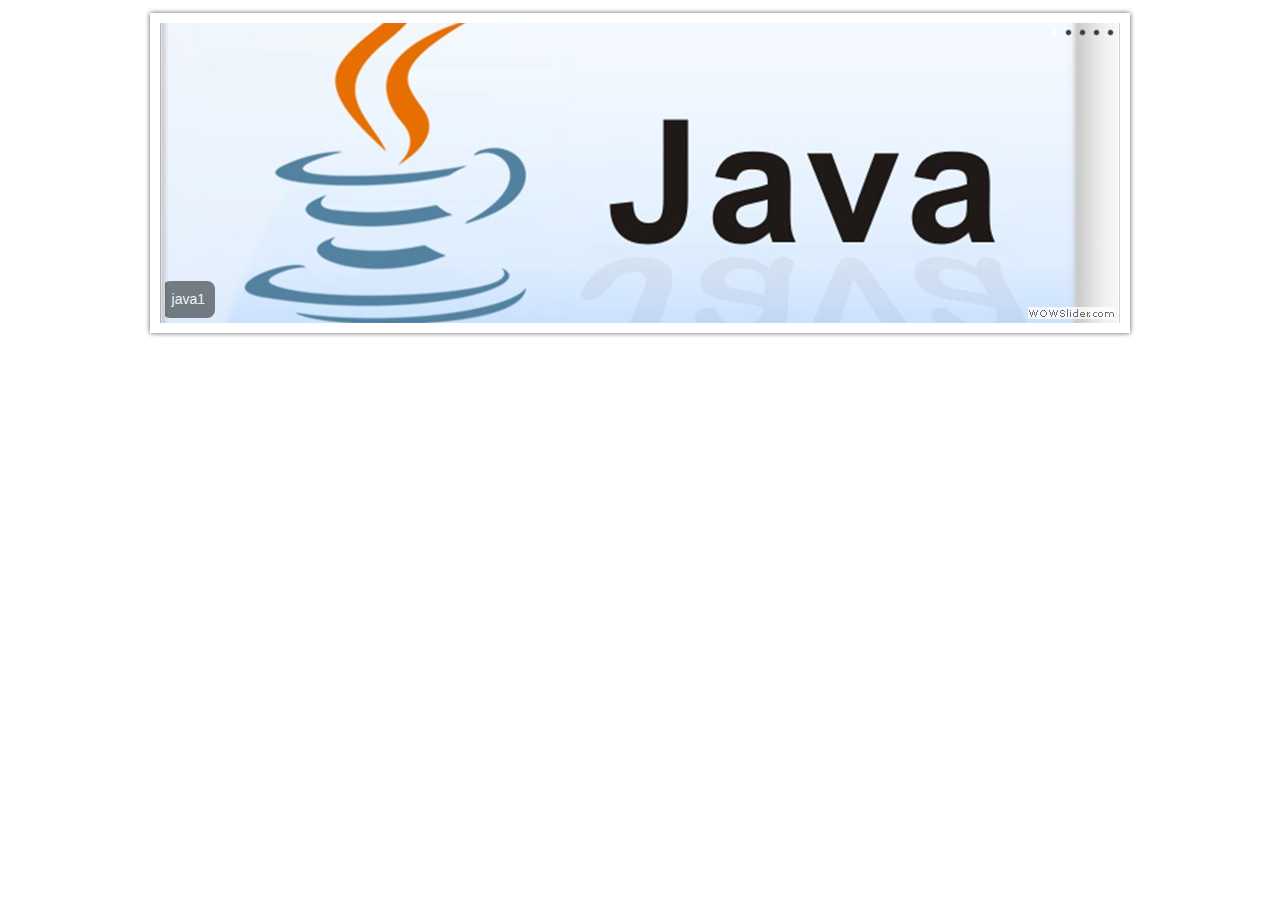
<file: index.html>
<!DOCTYPE html PUBLIC "-//W3C//DTD XHTML 1.0 Strict//EN"
	"http://www.w3.org/TR/xhtml1/DTD/xhtml1-strict.dtd">
<html xmlns="http://www.w3.org/1999/xhtml">
<head>
	<title>WOWSlider generated by WOWSlider.com</title>
	<meta http-equiv="content-type" content="text/html; charset=utf-8" />
	<meta name="keywords" content="WOW Slider, Slideshow Software Free, Free Photo Slideshow Software" />
	<meta name="description" content="WOWSlider created with WOW Slider, a free wizard program that helps you easily generate beautiful web slideshow" />
	<!-- Start WOWSlider.com HEAD section -->
	<link rel="stylesheet" type="text/css" href="engine1/style.css" />
	<style type="text/css">a#vlb{display:none}</style>
	<script type="text/javascript" src="engine1/jquery.js"></script>
	<script type="text/javascript" src="engine1/wowslider.js"></script>
	<!-- End WOWSlider.com HEAD section -->
</head>
<body style="background-color:#ffffff">
	<!-- Start WOWSlider.com BODY section -->
	<div id="wowslider-container1">
	<div class="ws_images">
<span><img src="data1/images/java1.jpg" alt="java1" title="java1" id="wows0"/></span>
<span><img src="data1/images/java2.jpg" alt="java2" title="java2" id="wows1"/></span>
<span><img src="data1/images/java5.jpg" alt="java5" title="java5" id="wows2"/></span>
<span><img src="data1/images/java4.jpg" alt="java4" title="java4" id="wows3"/></span>
<span><img src="data1/images/java3.jpg" alt="java3" title="java3" id="wows4"/></span>
</div>
<div class="ws_bullets"><div>
<a href="#wows0" title="java1"><img src="data1/tooltips/java1.jpg" alt="java1"/>1</a>
<a href="#wows1" title="java2"><img src="data1/tooltips/java2.jpg" alt="java2"/>2</a>
<a href="#wows2" title="java5"><img src="data1/tooltips/java5.jpg" alt="java5"/>3</a>
<a href="#wows3" title="java4"><img src="data1/tooltips/java4.jpg" alt="java4"/>4</a>
<a href="#wows4" title="java3"><img src="data1/tooltips/java3.jpg" alt="java3"/>5</a>
</div></div>
<a style="display:none" href="http://wowslider.com">Best Slideshow Software by WOWSlider.com v2.0</a>
	</div>
	<script type="text/javascript" src="engine1/script.js"></script>
	<!-- End WOWSlider.com BODY section -->
</body>
</html>
</file>
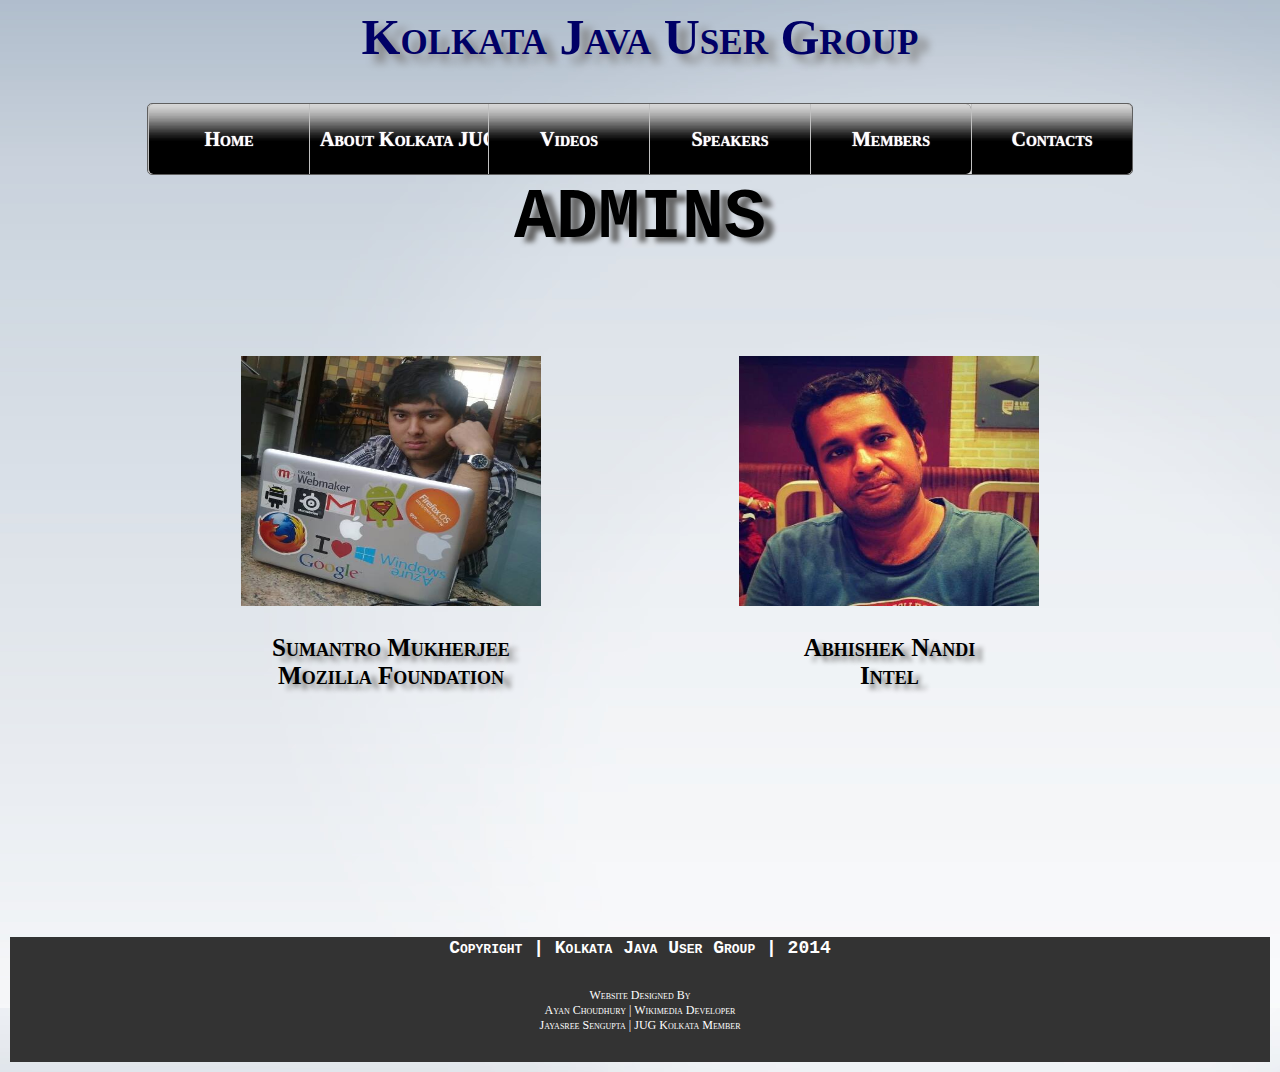
<file: Admins.html>
<html>
<head>
<title>Java User Group,Kolkata</title>
<link rel="shortcut icon" type="image/x-icon" href="/favicon.ico">
<link rel="shortcut icon" type="image/x-icon" href="/favicon.ico">
<link rel="stylesheet" href="CSS3 Menu.css3prj_files/css3menu1/style.css" type="text/css" />
<style type="text/css">._css3m{display:none}
</style>

<style>
body
{
background-image:url("background.jpg");
}
h1
{
font-family:Showcard gothic;
font-size:50px;
text-align:center;
text-shadow:10px 8px 8px grey; 
color:#000066;
font-variant:small-caps;
}
h2
{
font-family:Constantia;
font-size:25px;
text-align:center;
text-shadow:8px 5px 5px grey;
font-variant:small-caps;
}
h3
{
font-style:normal;
text-align:center;
azimuth:behind;
font-size: 70px;
font-family:"Courier New", Courier, monospace;
table-layout:auto;
text-shadow:10px 5px 5px #666666;
font-variant:small-caps; 
}
h5
{
font-style:normal;
text-color:white;
vertical-align:middle;
color:#FFFFFF;
text-align:center;
font-family:"Courier New", Courier, monospace;
font-size:18px;
font-variant:small-caps;
}
h6
{
color:#FFFFFF;
font-family:Georgia, "Times New Roman", Times, serif;
font-size:12px;
vertical-align:middle;
text-align:center;
font-variant:small-caps;
font-style:normal;
font-weight:100;
}

</style>
</head>
<center>
<body>
<h1>Kolkata Java User Group</h1>
<table width="999px">
<td colspan="2" style="color:#003399; font-size:25px;"  align="center" width="1000px" height="40px" top-margin="0px">
<ul id="css3menu1" class="topmenu">
<input type="checkbox" id="css3menu-switcher" class="switchbox"><label onClick="" class="switch" for="css3menu-switcher"></label>	<li class="topfirst"><a href="Home.html" style="height:50px;line-height:50px;width:140px;text-align:center;font-size:20px;font-family:Footlight MT Light;font-variant:small-caps;">Home</a></li>
	<li class="topmenu"><a href="#" style="height:50px;line-height:50px;width:158px;text-align:center;font-size:20px;font-family:Footlight MT Light;font-variant:small-caps;"><span>About Kolkata JUG</span></a>
	<ul>
		<li><a href="http://www.oracle.com/index.html" style="height:25px;line-height:25px;width:160px;text-align:center;font-size:20px;font-family:Footlight MT Light;font-variant:small-caps;">Website</a></li>
		<li><a href="https://www.facebook.com/javaugk" style="height:25px;line-height:25px;width:160px;text-align:center;font-size:20px;font-family:Footlight MT Light;font-variant:small-caps;">Facebook</a></li>
	</ul></li>
	<li class="topmenu"><a href="#" style="height:50px;line-height:50px;width:140px;text-align:center;font-size:20px;font-family:Footlight MT Light;font-variant:small-caps;"><span>Videos</span></a>
	<ul>
		<li><a href="Video1.html" style="height:25px;line-height:25px;width:150px;text-align:center;font-size:20px;font-family:Footlight MT Light;font-variant:small-caps;">Video 1</a></li>
		<li><a href="Video2.html" style="height:25px;line-height:25px;width:150px;text-align:center;font-size:20px;font-family:Footlight MT Light;font-variant:small-caps;">Video 2</a></li>
				<li><a href="Video3.html" style="height:25px;line-height:25px;width:150px;text-align:center;font-size:20px;font-family:Footlight MT Light;font-variant:small-caps;">Video 3</a></li>
	</ul></li>
	<li class="topmenu"><a href="#" style="height:50px;line-height:50px;width:140px;text-align:center;font-size:20px;font-family:Footlight MT Light;font-variant:small-caps;"><span>Speakers</span></a>
	<ul>
		<li><a href="Abhishek.html" style="height:25px;line-height:25px;width:150px;text-align:center;font-size:20px;font-family:Footlight MT Light;font-variant:small-caps;">Abhishek Nandy</a></li>
		<li><a href="Ayan.html" style="height:25px;line-height:25px;width:150px;text-align:center;font-size:20px;font-family:Footlight MT Light;font-variant:small-caps;">Ayan Choudhury</a></li>
		<li><a href="Mohit.html" style="height:25px;line-height:25px;width:150px;text-align:center;font-size:20px;font-family:Footlight MT Light;font-variant:small-caps;">Mohit Bhansali</a></li>
		<li><a href="Sumantro.html" style="height:25px;line-height:25px;width:150px;text-align:center;font-size:20px;font-family:Footlight MT Light;font-variant:small-caps;">Sumantro Mukherjee</a></li>
	</ul></li>
	<li class="toplast"><a href="" style="height:50px;line-height:50px;width:140px;text-align:center;font-size:20px;font-family:Footlight MT Light;font-variant:small-caps;">Members</a>
	<ul>
		<li><a href="Admins.html" style="height:25px;line-height:25px;width:150px;text-align:center;font-size:20px;font-family:Footlight MT Light;font-variant:small-caps;">Admins</a></li>
		<li><a href="GeneralMembers.html" style="height:25px;line-height:25px;width:150px;text-align:center;font-size:20px;font-family:Footlight MT Light;font-variant:small-caps;">General Members</a></li>
		</ul>
</li>		
	<li class="toplast"><a href="#" style="height:50px;line-height:50px;width:140px;text-align:center;font-size:20px;font-family:Footlight MT Light;font-variant:small-caps;">Contacts</a>
	<ul>
		<li><a href="contact.html" style="height:25px;line-height:25px;width:150px;text-align:center;font-size:20px;font-family:Footlight MT Light;font-variant:small-caps;">Address</a></li>
		<li><a href="VirtualContact.html" style="height:25px;line-height:25px;width:150px;text-align:center;font-size:20px;font-family:Footlight MT Light;font-variant:small-caps;">Virtual Contacts</a></li>
		</ul>
	</li>
</ul>
</td>
</tr>
<tr>
<td colspan="2" align="center" width="999px" height="40px"><h3>ADMINS</h3></td>
</tr>
<tr>
<td width="500px" height="300px" align="center"><img src="2.jpg" width="300px" height="250px"></td>
<td width="499px" height="300px" align="center"><img src="4.jpg" width="300px" height="250px"></td>
</tr>
<tr>
<td width="500px" height="300px" align="center" valign="top"><h2>Sumantro Mukherjee<br/>Mozilla Foundation</h2></td>
<td width="499px" height="300px" align="center" valign="top"><h2>Abhishek Nandi<br/>Intel</h2></td>
</tr>
</table>
<table width="100%">
<tr><td width="100%" height="100px" bgcolor="#333333">
<h5>Copyright | Kolkata Java User Group | 2014</h5>
<h6>Website Designed By<br/>
Ayan Choudhury | Wikimedia Developer
<br/>
Jayasree Sengupta | JUG Kolkata Member
</h6>
</td></tr>
</table>

</body>
</center>
</html>
</file>
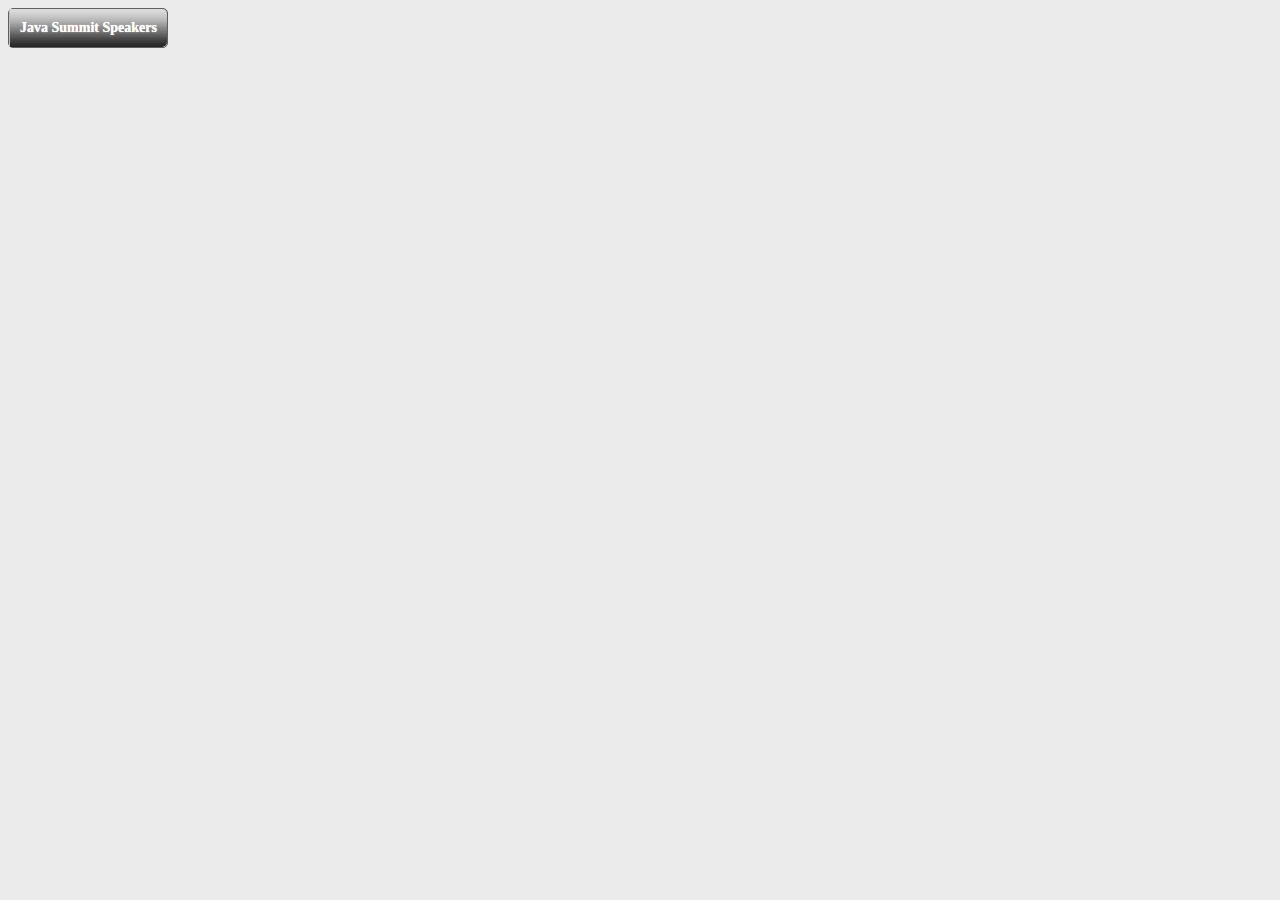
<file: CSS3 Menu2.html>
<!DOCTYPE HTML PUBLIC "-//W3C//DTD HTML 4.01 Transitional//EN" "http://www.w3.org/TR/html4/loose.dtd">
<html xmlns="http://www.w3.org/1999/xhtml" dir="ltr">
<head>
<meta http-equiv="content-type" content="text/html; charset=utf-8" />
<link rel="stylesheet" href="CSS3 Menu2_files/css3menu1/style.css" type="text/css" /><style type="text/css">._css3m{display:none}</style>
</head>

<body style="background-color:#EBEBEB">
<ul id="css3menu1" class="topmenu">
<input type="checkbox" id="css3menu-switcher" class="switchbox"><label onclick="" class="switch" for="css3menu-switcher"></label>	<li class="toplast"><a href="#" style="height:18px;line-height:18px;">Java Summit Speakers</a></li>
</ul><p class="_css3m"><a href="http://css3menu.com/">css menu maker</a> by Css3Menu.com</p>

</body>
</html>
</file>
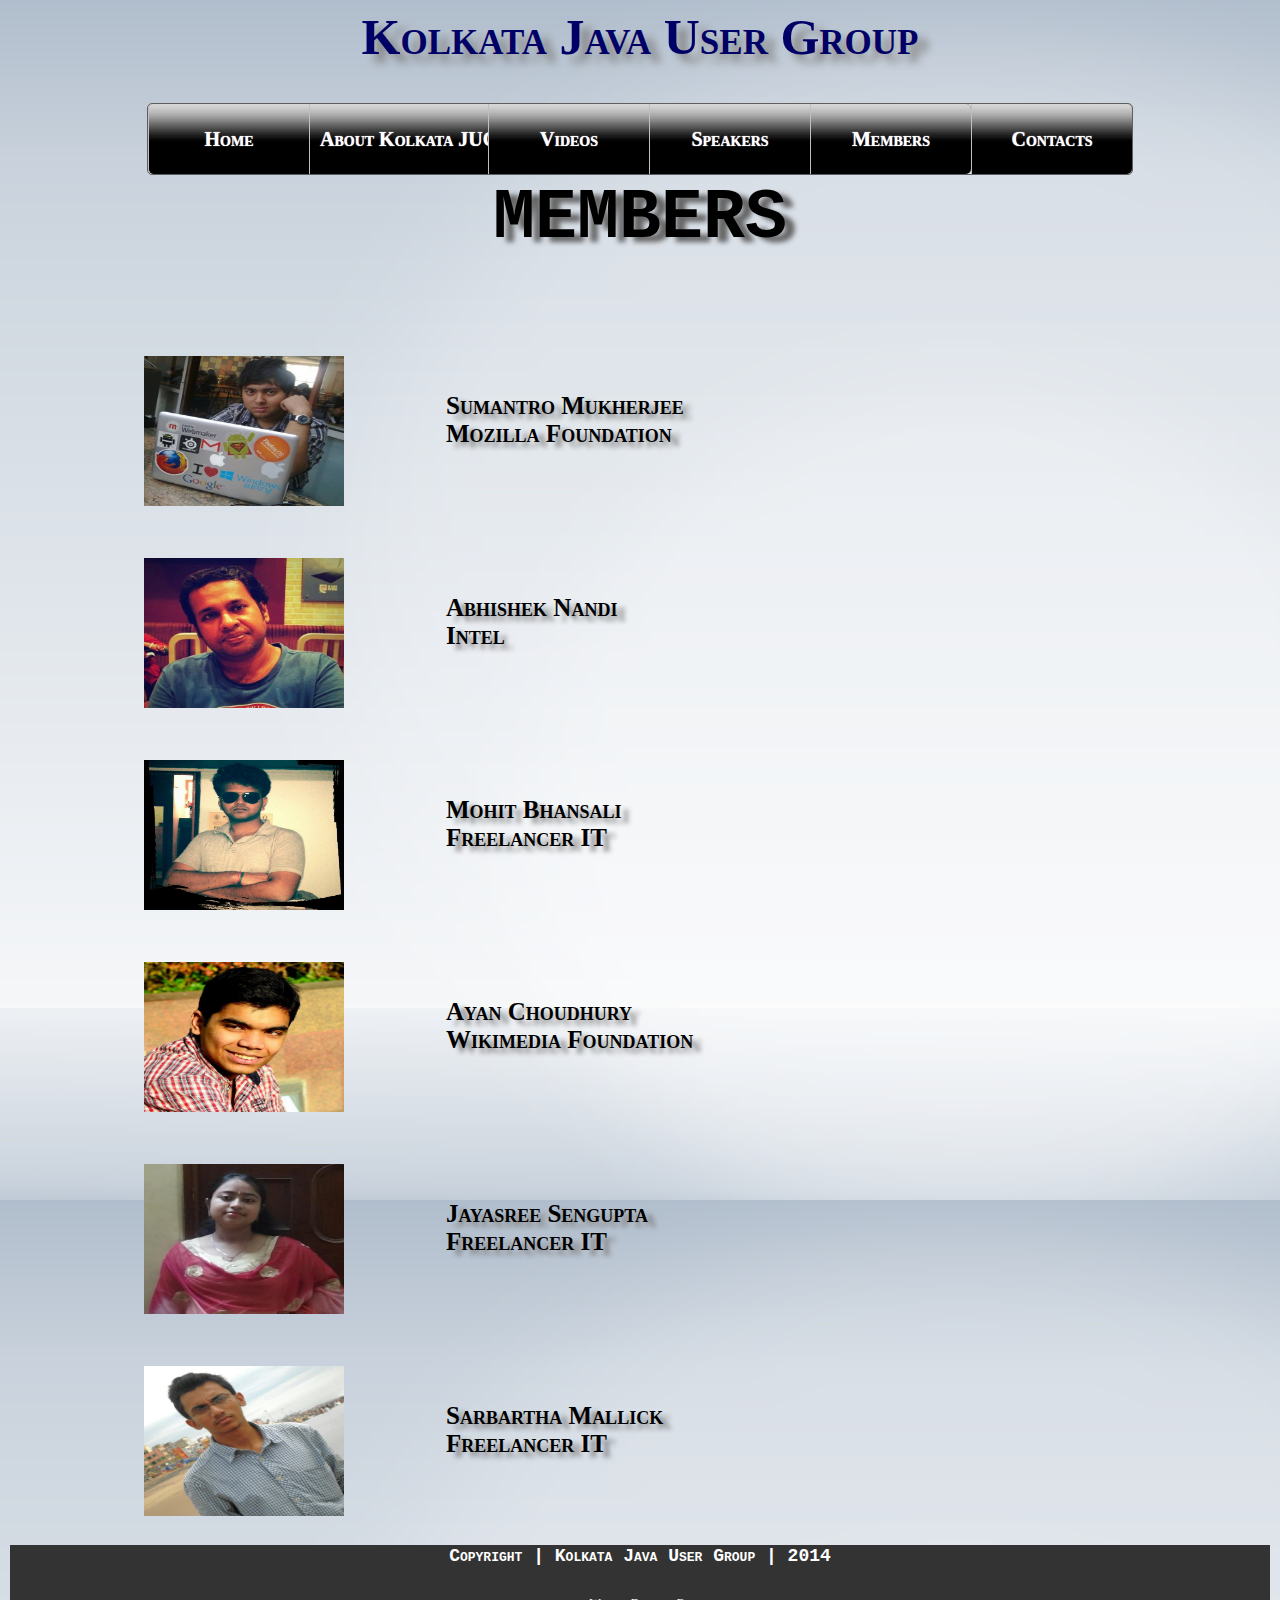
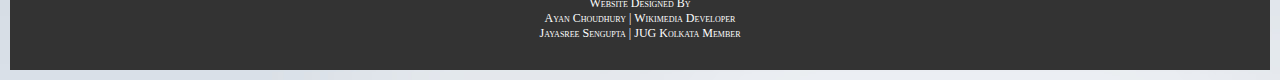
<file: GeneralMembers.html>
<html>
<head>
<title>Java User Group,Kolkata</title>
<link rel="shortcut icon" type="image/x-icon" href="/favicon.ico">
<link rel="shortcut icon" type="image/x-icon" href="/favicon.ico">
<link rel="stylesheet" href="CSS3 Menu.css3prj_files/css3menu1/style.css" type="text/css" />
<style type="text/css">._css3m{display:none}
</style>
<style>
body
{
background-image:url("background.jpg");
}
h1
{
font-family:Showcard gothic;
font-size:50px;
text-align:center;
text-shadow:10px 8px 8px grey; 
color:#000066;
font-variant:small-caps;
}
h2
{
font-family:Constantia;
font-size:25px;
text-align:left;
text-shadow:8px 5px 5px grey;
font-variant:small-caps;
}
h3
{
font-style:normal;
text-align:center;
azimuth:behind;
font-size: 70px;
font-family:"Courier New", Courier, monospace;
table-layout:auto;
text-shadow:10px 5px 5px #666666;
font-variant:small-caps; 
}
h5
{
font-style:normal;
text-color:white;
vertical-align:middle;
color:#FFFFFF;
text-align:center;
font-family:"Courier New", Courier, monospace;
font-size:18px;
font-variant:small-caps;
}
h6
{
color:#FFFFFF;
font-family:Georgia, "Times New Roman", Times, serif;
font-size:12px;
vertical-align:middle;
text-align:center;
font-variant:small-caps;
font-style:normal;
font-weight:100;
}
</style>
</head>
<center>
<body>
<h1>Kolkata Java User Group</h1>
<table width="999px">
<td colspan="2" style="color:#003399; font-size:25px;"  align="center" width="1000px" height="40px" top-margin="0px">
<ul id="css3menu1" class="topmenu">
<input type="checkbox" id="css3menu-switcher" class="switchbox"><label onClick="" class="switch" for="css3menu-switcher"></label>	<li class="topfirst"><a href="Home.html" style="height:50px;line-height:50px;width:140px;text-align:center;font-size:20px;font-family:Footlight MT Light;font-variant:small-caps;">Home</a></li>
	<li class="topmenu"><a href="#" style="height:50px;line-height:50px;width:158px;text-align:center;font-size:20px;font-family:Footlight MT Light;font-variant:small-caps;"><span>About Kolkata JUG</span></a>
	<ul>
		<li><a href="http://www.oracle.com/index.html" style="height:25px;line-height:25px;width:160px;text-align:center;font-size:20px;font-family:Footlight MT Light;font-variant:small-caps;">Website</a></li>
		<li><a href="https://www.facebook.com/javaugk" style="height:25px;line-height:25px;width:160px;text-align:center;font-size:20px;font-family:Footlight MT Light;font-variant:small-caps;">Facebook</a></li>
	</ul></li>
	<li class="topmenu"><a href="#" style="height:50px;line-height:50px;width:140px;text-align:center;font-size:20px;font-family:Footlight MT Light;font-variant:small-caps;"><span>Videos</span></a>
	<ul>
		<li><a href="Video1.html" style="height:25px;line-height:25px;width:150px;text-align:center;font-size:20px;font-family:Footlight MT Light;font-variant:small-caps;">Video 1</a></li>
		<li><a href="Video2.html" style="height:25px;line-height:25px;width:150px;text-align:center;font-size:20px;font-family:Footlight MT Light;font-variant:small-caps;">Video 2</a></li>
				<li><a href="Video3.html" style="height:25px;line-height:25px;width:150px;text-align:center;font-size:20px;font-family:Footlight MT Light;font-variant:small-caps;">Video 3</a></li>
	</ul></li>
	<li class="topmenu"><a href="#" style="height:50px;line-height:50px;width:140px;text-align:center;font-size:20px;font-family:Footlight MT Light;font-variant:small-caps;"><span>Speakers</span></a>
	<ul>
		<li><a href="Abhishek.html" style="height:25px;line-height:25px;width:150px;text-align:center;font-size:20px;font-family:Footlight MT Light;font-variant:small-caps;">Abhishek Nandy</a></li>
		<li><a href="Ayan.html" style="height:25px;line-height:25px;width:150px;text-align:center;font-size:20px;font-family:Footlight MT Light;font-variant:small-caps;">Ayan Choudhury</a></li>
		<li><a href="Mohit.html" style="height:25px;line-height:25px;width:150px;text-align:center;font-size:20px;font-family:Footlight MT Light;font-variant:small-caps;">Mohit Bhansali</a></li>
		<li><a href="Sumantro.html" style="height:25px;line-height:25px;width:150px;text-align:center;font-size:20px;font-family:Footlight MT Light;font-variant:small-caps;">Sumantro Mukherjee</a></li>
	</ul></li>
	<li class="toplast"><a href="contact.html" style="height:50px;line-height:50px;width:140px;text-align:center;font-size:20px;font-family:Footlight MT Light;font-variant:small-caps;">Members</a>
	<ul>
		<li><a href="Admins.html" style="height:25px;line-height:25px;width:150px;text-align:center;font-size:20px;font-family:Footlight MT Light;font-variant:small-caps;">Admins</a></li>
		<li><a href="GeneralMembers.html" style="height:25px;line-height:25px;width:150px;text-align:center;font-size:20px;font-family:Footlight MT Light;font-variant:small-caps;">General Members</a></li>
		</ul>
</li>		
	<li class="toplast"><a href="#" style="height:50px;line-height:50px;width:140px;text-align:center;font-size:20px;font-family:Footlight MT Light;font-variant:small-caps;">Contacts</a>
	<ul>
		<li><a href="contact.html" style="height:25px;line-height:25px;width:150px;text-align:center;font-size:20px;font-family:Footlight MT Light;font-variant:small-caps;">Address</a></li>
		<li><a href="contact.html" style="height:25px;line-height:25px;width:150px;text-align:center;font-size:20px;font-family:Footlight MT Light;font-variant:small-caps;">Virtual Contacts</a></li>
		</ul>
	</li>
</ul>
</td>
</tr>
<tr>
<td colspan="2" align="center" width="999px" height="40px"><h3>MEMBERS</h3></td>
</tr>
<tr>
<td width="300px" height="200px"><img src="2.jpg" height="150px" width="200px"></td>
<td width="699px" height="200px" valign="middle"><h2>Sumantro Mukherjee<br/>Mozilla Foundation</h2></td>
</tr>
<tr>
<td width="300px" height="200px"><img src="4.jpg" height="150px" width="200px"></td>
<td width="699px" height="200px" valign="middle"><h2>Abhishek Nandi<br/>Intel</h2></td>
</tr>
<tr>
<td width="300px" height="200px"><img src="3.jpg" height="150px" width="200px"></td>
<td width="699px" height="200px" valign="middle"><h2>Mohit Bhansali<br/>Freelancer IT</h2></td>
</tr>
<tr>
<td width="300px" height="200px"><img src="1.jpg" height="150px" width="200px"></td>
<td width="699px" height="200px" valign="middle"><h2>Ayan Choudhury<br/>Wikimedia Foundation</h2></td>
</tr>
<tr>
<td width="300px" height="200px"><img src="5.jpg" height="150px" width="200px"></td>
<td width="699px" height="200px" valign="middle"><h2>Jayasree Sengupta<br/>Freelancer IT</h2></td>
</tr>
<tr>
<td width="300px" height="200px"><img src="6.jpg" height="150px" width="200px"></td>
<td width="699px" height="200px" valign="middle"><h2>Sarbartha Mallick<br/>Freelancer IT</h2></td>
</tr>
</table>
<table width="100%">
<tr><td width="100%" height="100px" bgcolor="#333333">
<h5>Copyright | Kolkata Java User Group | 2014</h5>
<h6>Website Designed By<br/>
Ayan Choudhury | Wikimedia Developer
<br/>
Jayasree Sengupta | JUG Kolkata Member
</h6>
</td></tr>
</table>
</body>
</center>
</html>
</file>
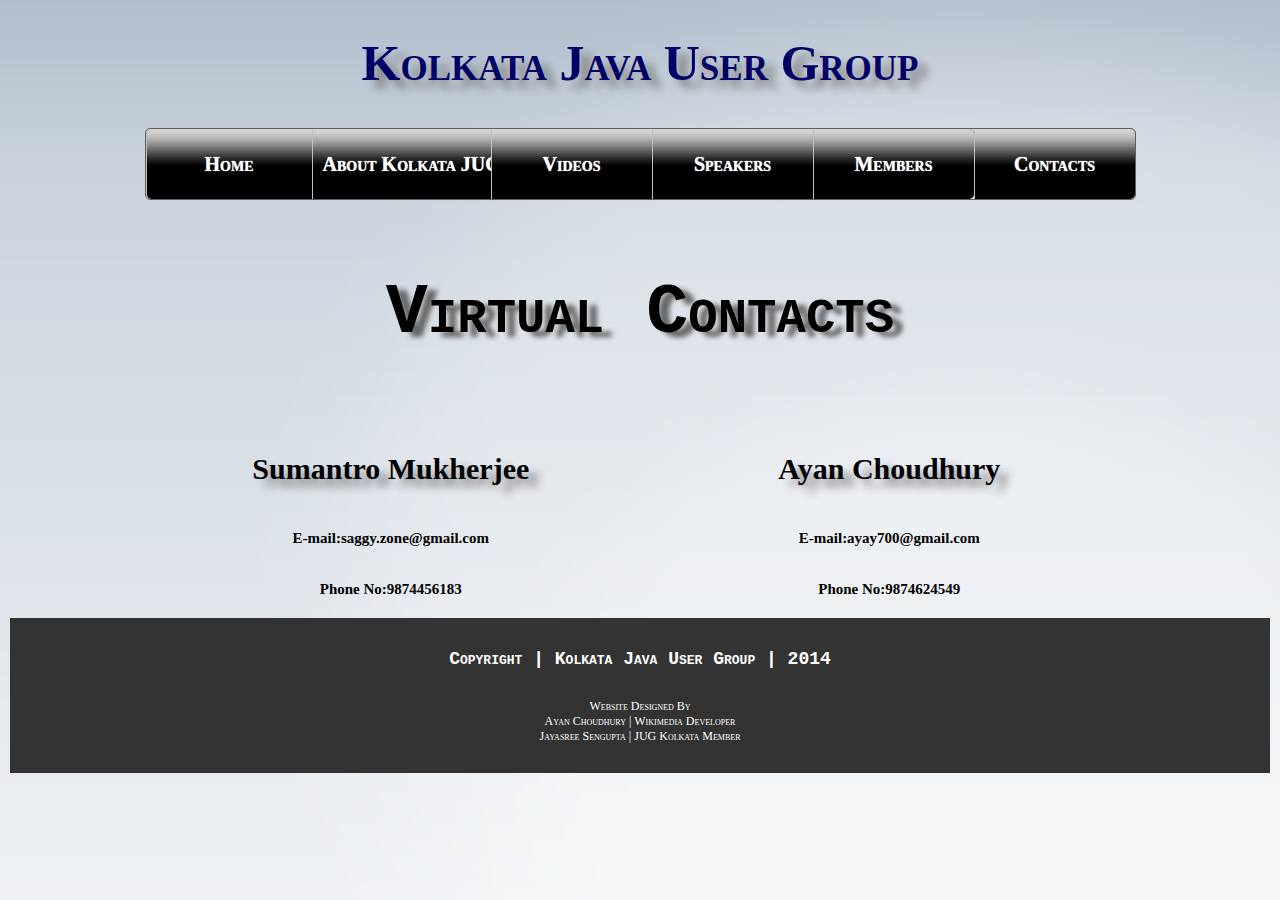
<file: VirtualContact.html>
<!DOCTYPE html PUBLIC "-//W3C//DTD XHTML 1.0 Transitional//EN" "http://www.w3.org/TR/xhtml1/DTD/xhtml1-transitional.dtd">
<html xmlns="http://www.w3.org/1999/xhtml">
<head>
<meta http-equiv="Content-Type" content="text/html; charset=iso-8859-1" />
<title>Java User Group, Kolkata</title>
<link rel="shortcut icon" type="image/x-icon" href="/favicon.ico">
<link rel="stylesheet" href="CSS3 Menu.css3prj_files/css3menu1/style.css" type="text/css" />
<style type="text/css">._css3m{display:none}
</style>
<style>
body
{
background-image:url("background.jpg");
}
h1
{
font-family:Showcard gothic;
font-size:50px;
text-align:center;
text-shadow:10px 8px 8px grey; 
color:#000066;
font-variant:small-caps;
}
h2
{
font-family:Georgia;
font-size:30px;
text-align:center;
text-shadow:10px 8px 8px grey;
}
p
{
top:auto;
text-align:inherit;
font-family:Footlight MT Light;
font-size:15px;
text-align:center;
}
h3
{
font-style:normal;
text-align:center;
azimuth:behind;
font-size: 70px;
font-family:"Courier New", Courier, monospace;
table-layout:auto;
text-shadow:10px 5px 5px #666666;
font-variant:small-caps; 
}
h5
{
font-style:normal;
text-color:white;
vertical-align:middle;
color:#FFFFFF;
text-align:center;
font-family:"Courier New", Courier, monospace;
font-size:18px;
font-variant:small-caps;
}
h6
{
color:#FFFFFF;
font-family:Georgia, "Times New Roman", Times, serif;
font-size:12px;
vertical-align:middle;
text-align:center;
font-variant:small-caps;
font-style:normal;
font-weight:100;
}
</style>
</head>
<center>
<body>
<h1>Kolkata Java User Group</h1>
<table width="999px">
<tr>
<td colspan="2" style="color:#003399; font-size:25px;"  align="center" width="1000px" height="40px" top-margin="0px">
<ul id="css3menu1" class="topmenu">
<input type="checkbox" id="css3menu-switcher" class="switchbox"><label onClick="" class="switch" for="css3menu-switcher"></label>	<li class="topfirst"><a href="Home.html" style="height:50px;line-height:50px;width:145px;text-align:center;font-size:20px;font-family:Footlight MT Light;font-variant:small-caps;">Home</a></li>
	<li class="topmenu"><a href="#" style="height:50px;line-height:50px;width:158px;text-align:center;font-size:20px;font-family:Footlight MT Light;font-variant:small-caps;"><span>About Kolkata JUG</span></a>
	<ul>
		<li><a href="http://www.oracle.com/index.html" style="height:25px;line-height:25px;width:160px;text-align:center;font-size:20px;font-family:Footlight MT Light;font-variant:small-caps;">Website</a></li>
		<li><a href="https://www.facebook.com/javaugk" style="height:25px;line-height:25px;width:160px;text-align:center;font-size:20px;font-family:Footlight MT Light;font-variant:small-caps;">Facebook</a></li>
	</ul></li>
	<li class="topmenu"><a href="#" style="height:50px;line-height:50px;width:140px;text-align:center;font-size:20px;font-family:Footlight MT Light;font-variant:small-caps;"><span>Videos</span></a>
	<ul>
		<li><a href="Video1.html" style="height:25px;line-height:25px;width:150px;text-align:center;font-size:20px;font-family:Footlight MT Light;font-variant:small-caps;">Video 1</a></li>
		<li><a href="Video2.html" style="height:25px;line-height:25px;width:150px;text-align:center;font-size:20px;font-family:Footlight MT Light;font-variant:small-caps;">Video 2</a></li>
				<li><a href="Video3.html" style="height:25px;line-height:25px;width:150px;text-align:center;font-size:20px;font-family:Footlight MT Light;font-variant:small-caps;">Video 3</a></li>
	</ul></li>
	<li class="topmenu"><a href="Home.html" style="height:50px;line-height:50px;width:140px;text-align:center;font-size:20px;font-family:Footlight MT Light;font-variant:small-caps;"><span>Speakers</span></a>
	<ul>
		<li><a href="Abhishek.html" style="height:25px;line-height:25px;width:150px;text-align:center;font-size:20px;font-family:Footlight MT Light;font-variant:small-caps;">Abhishek Nandi</a></li>
		<li><a href="Ayan.html" style="height:25px;line-height:25px;width:150px;text-align:center;font-size:20px;font-family:Footlight MT Light;font-variant:small-caps;">Ayan Choudhury</a></li>
		<li><a href="Mohit.html" style="height:25px;line-height:25px;width:150px;text-align:center;font-size:20px;font-family:Footlight MT Light;font-variant:small-caps;">Mohit Bansali</a></li>
		<li><a href="Sumantro.html" style="height:25px;line-height:25px;width:150px;text-align:center;font-size:20px;font-family:Footlight MT Light;font-variant:small-caps;">Sumantro Mukherjee</a></li>
	</ul></li>
	<li class="toplast"><a href="contact.html" style="height:50px;line-height:50px;width:140px;text-align:center;font-size:20px;font-family:Footlight MT Light;font-variant:small-caps;">Members</a>
	<ul>
		<li><a href="Admins.html" style="height:25px;line-height:25px;width:150px;text-align:center;font-size:20px;font-family:Footlight MT Light;font-variant:small-caps;">Admins</a></li>
		<li><a href="GeneralMembers.html" style="height:25px;line-height:25px;width:150px;text-align:center;font-size:20px;font-family:Footlight MT Light;font-variant:small-caps;">General Members</a></li>
		</ul>
</li>		
	<li class="toplast"><a href="#" style="height:50px;line-height:50px;width:140px;text-align:center;font-size:20px;font-family:Footlight MT Light;font-variant:small-caps;">Contacts</a>
	<ul>
		<li><a href="contact.html" style="height:25px;line-height:25px;width:150px;text-align:center;font-size:20px;font-family:Footlight MT Light;font-variant:small-caps;">Address</a></li>
		<li><a href="VirtualContact.html" style="height:25px;line-height:25px;width:150px;text-align:center;font-size:20px;font-family:Footlight MT Light;font-variant:small-caps;">Virtual Contacts</a></li>
		</ul>
	</li>
</ul>
</tr>
</td>
<tr>
<td colspan="2" align="center" width="999px" height="40px"><h3>Virtual Contacts</h3></td>
</tr>
<tr>
<td width="500px" height="10px"><h2>Sumantro Mukherjee</h2></td><td width="499px" height="10px"><h2>Ayan Choudhury</h2></td></tr>
<tr><td width="500px" height="10px" align="center"><p><b>E-mail:saggy.zone@gmail.com</b></p></td><td width="499px" height="10px" align="center"><p><b>E-mail:ayay700@gmail.com</b></p></td></tr>
<tr><td width="500px" height="10px" align="center"><p><b>Phone No:9874456183</b></p></td><td width="500px" height="10px" align="center"><p><b>Phone No:9874624549</b></p></td></tr>
</table>
<table width="100%">
<tr><td width="100%" height="100px" bgcolor="#333333">
<h5>Copyright | Kolkata Java User Group | 2014</h5>
<h6>Website Designed By<br/>
Ayan Choudhury | Wikimedia Developer
<br/>
Jayasree Sengupta | JUG Kolkata Member
</h6>
</td></tr>
</table>
</body>
</center>
</html>
</file>
<file: engine1/style.css>
/* bottom center */
#wowslider-container1  .ws_bullets {
	top:20px;
    right:15px;
}

/* Image container style */
#wowslider-container1{
	width:990px;
	height:330px;
	position:relative;
	margin:0 auto;
	z-index:100;
	background-image: url(./bg.png);
}
#wowslider-container1 .ws_images{
	position: absolute;
	left:15px;
	top:15px;
	width:960px;
	height:300px;
	overflow:hidden;
}
#wowslider-container1 .ws_images img{
	top:0;
	left:0;
	border:0 none;
	max-width: none;
}

/* Navigation arrows for preview mode */
#wowslider-container1 a.ws_next, #wowslider-container1 a.ws_prev{
	outline:none;
	position:absolute;
	display:none;
	top:50%;
	width:56px;
	height:56px;
	margin:-28px 0 0 0;
	z-index:60;
	cursor:pointer;
	opacity:0.6;
    -moz-border-radius:10px;
    -webkit-border-radius:10px;
    border-radius:10px;
	filter:progid:DXImageTransform.Microsoft.Alpha(opacity=60);	
}
#wowslider-container1 a.ws_next{
	right:20px;
	background:#000 url(./next_photo.png) no-repeat 50% 50%;
}
#wowslider-container1 a.ws_prev{
	left:20px;
	background:#000 url(./prev_photo.png) no-repeat 50% 50%;
}
* html #wowslider-container1 a.ws_next,* html #wowslider-container1 a.ws_prev{display:block}
#wowslider-container1:hover a.ws_next, #wowslider-container1:hover a.ws_prev {display:block}

#wowslider-container1 a.ws_next:hover, #wowslider-container1 a.ws_prev:hover{
	opacity:0.8;
	filter:progid:DXImageTransform.Microsoft.Alpha(opacity=80);	
}

/* bullets */
#wowslider-container1  .ws_bullets{
	position:absolute;
	z-index:70;
}
#wowslider-container1 .ws_bullets a {
	position:relative;
	background:url("bullet.png") no-repeat scroll 0 0 transparent;
	border:0 none;
	display:block;
	float:left;
	cursor:pointer;
	height:10px;
	margin-right:4px;
	text-indent:-9999px;
	width:10px;
	z-index:100;
	outline:none;
	color:transparent;
}
#wowslider-container1 a.ws_selbull,#wowslider-container1 a.ws_overbull,#wowslider-container1 .ws_bullets a:hover{
	background-position:100% 0;
}

#wowslider-container1 .ws-title{
	position:absolute;
	display:block;
	bottom: 20px;
	left: 20px;
	margin-right:25px;
	padding:10px;
	background-color:black;
	color:white;
	z-index: 50;
	opacity:0.5;
	-moz-border-radius:8px;
	-webkit-border-radius:8px;
	border-radius:8px;
	font-family: Tahoma,Arial,Helvetica;
	font-size: 14px;
	height:17px;
	filter:progid:DXImageTransform.Microsoft.Alpha(opacity=50);	
}
#wowslider-container1 .ws-title div{
	padding-top:5px;
	font-size: 12px;
}#wowslider-container1 .ws_bullets  a img{
	text-indent:0;
	display:block;
	top:10px;
	left:-144px;
	visibility:hidden;
	position:absolute;
    -moz-box-shadow: 0 0 5px #999999;
    box-shadow: 0 0 5px #999999;
    border: 5px solid #FFFFFF;
}
#wowslider-container1 .ws_bullets a:hover img{
	visibility:visible;
}

#wowslider-container1 .ws_bulframe div div{
	height:90px;
	overflow:visible;
	position:relative;
}
#wowslider-container1 .ws_bulframe div {
	left:0;
	overflow:hidden;
	position:relative;
	width:288px;
}
#wowslider-container1  .ws_bullets .ws_bulframe{
	display:none;
	top:15px;
	overflow:visible;
	position:absolute;
	cursor:pointer;
    -moz-box-shadow: 0 0 5px #999999;
    box-shadow: 0 0 5px #999999;
    border: 5px solid #FFFFFF;
}
#wowslider-container1 .ws_bulframe span{
	display:block;
	position:absolute;
	top:-11px;
	margin-left:-9px;
	left:144px;
	background:url(./triangle.png);
	width:15px;
	height:6px;
}
</file>
<file: CSS3 Menu.css3prj_files/css3menu1/style.css>
ul#css3menu1,ul#css3menu1 ul{
	margin:0;list-style:none;padding:0;background-color:#dedede;border-width:1px;border-style:solid;border-color:#5f5f5f;-moz-border-radius:5px;-webkit-border-radius:5px;border-radius:5px;}
ul#css3menu1 ul{
	display:none;position:absolute;left:0;top:100%;-moz-box-shadow:3.5px 3.5px 5px #000000;-webkit-box-shadow:3.5px 3.5px 5px #000000;box-shadow:3.5px 3.5px 5px #000000;background-color:#aa55ff;border-radius:6px;-moz-border-radius:6px;-webkit-border-radius:6px;border-color:#d4d4d4;padding:0 10px 10px;}
ul#css3menu1 li:hover>*{
	display:block;}
ul#css3menu1 li{
	position:relative;display:block;white-space:nowrap;font-size:0;float:left;}
ul#css3menu1 li:hover{
	z-index:1;}
ul#css3menu1{
	font-size:0;z-index:999;position:relative;display:inline-block;zoom:1;padding:0;
	*display:inline;}
* html ul#css3menu1 li a{
	display:inline-block;}
ul#css3menu1>li{
	margin:0;}
ul#css3menu1 a:active, ul#css3menu1 a:focus{
	outline-style:none;}
ul#css3menu1 a{
	display:block;vertical-align:middle;text-align:left;text-decoration:none;font:bold 14px Trebuchet MS;color:#ffffff;text-shadow:#FFF 0 0 1px;cursor:pointer;padding:10px;background-color:#000000;background-image:url("mainbk.png");background-repeat:repeat;background-position:0 0;border-width:0 0 0 1px;border-style:solid;border-color:#C0C0C0;}
ul#css3menu1 ul li{
	float:none;margin:10px 0 0;}
ul#css3menu1 ul a{
	text-align:left;padding:4px;background-color:#aa55ff;background-image:none;border-width:0;border-radius:0px;-moz-border-radius:0px;-webkit-border-radius:0px;font:14px Tahoma;color:#ffffff;text-decoration:none;}
ul#css3menu1 li:hover>a,ul#css3menu1 li a.pressed{
	background-color:#aa55ff;border-color:#C0C0C0;border-style:solid;color:#000000;text-shadow:#FFF 0 0 1px;background-image:url("mainbk.png");background-position:0 100px;text-decoration:none;}
ul#css3menu1 span{
	display:block;overflow:visible;background-position:right center;background-repeat:no-repeat;padding-right:0px;}
ul#css3menu1 > label.switch{
	display:none;cursor:pointer;width:25px;height:20px;padding:10px;}
ul#css3menu1 > label.switch:before{
	content:"";position:absolute;display:block;height:4px;width:25px;border-radius:4px;background:#ffffff;-moz-box-shadow:0 8px #ffffff, 0 16px #ffffff;-webkit-box-shadow:0 8px #ffffff, 0 16px #ffffff;box-shadow:0 8px #ffffff, 0 16px #ffffff;}
ul#css3menu1 > label.switch:hover:before{
	background:#000000;-moz-box-shadow:0 8px #000000, 0 16px #000000;-webkit-box-shadow:0 8px #000000, 0 16px #000000;box-shadow:0 8px #000000, 0 16px #000000;}
ul#css3menu1 > .switchbox{
	display:none;}
ul#css3menu1 ul li:hover>a,ul#css3menu1 ul li a.pressed{
	background-color:#0000ff;background-image:none;color:#ffaaff;text-decoration:none;}
ul#css3menu1 li.topfirst>a{
	border-radius:5px 0 0 5px;-moz-border-radius:5px 0 0 5px;-webkit-border-radius:5px;-webkit-border-top-right-radius:0;-webkit-border-bottom-right-radius:0;}
ul#css3menu1 li.toplast>a{
	border-radius:0 5px 5px 0;-moz-border-radius:0 5px 5px 0;-webkit-border-radius:0;-webkit-border-top-right-radius:5px;-webkit-border-bottom-right-radius:5px;}
@media screen and (max-width: 768px) {
	ul#css3menu1 > li {
		position: initial;}
	ul#css3menu1 ul .submenu,ul#css3menu1 li > ul {
		left: 0; right:auto; top: 100%;}
	ul#css3menu1 .submenu,ul#css3menu1 ul,ul#css3menu1 .column {
		-webkit-box-sizing: border-box; -moz-box-sizing: border-box; box-sizing: border-box;padding-right: 0;width: 100% !important;}
}
@media screen and (max-width: 429px) {
	ul#css3menu1 {
		width: 100%;}
	ul#css3menu1 > li {
		display: none !important;		position: relative;		width: 100% !important;}
	ul#css3menu1 > label.switch,ul#css3menu1 .switchbox:checked ~ li {
		display: block !important;}
}
</file>
<file: CSS3 Menu2_files/css3menu1/style.css>
ul#css3menu1{
	margin:0;list-style:none;padding:0;background-color:#dedede;border-width:1px;border-style:solid;border-color:#5f5f5f;-moz-border-radius:5px;-webkit-border-radius:5px;border-radius:5px;font-size:0;z-index:999;position:relative;display:inline-block;zoom:1;
	*display:inline;}
ul#css3menu1 li{
	display:block;white-space:nowrap;font-size:0;float:left;}
* html ul#css3menu1 li a{
	display:inline-block;}
ul#css3menu1>li{
	margin:0;}
ul#css3menu1 a:active, ul#css3menu1 a:focus{
	outline-style:none;}
ul#css3menu1 a{
	display:block;vertical-align:middle;text-align:left;text-decoration:none;font:bold 14px Trebuchet MS;color:#ffffff;text-shadow:#FFF 0 0 1px;cursor:pointer;padding:10px;background-color:#272727;background-image:url("mainbk.png");background-repeat:repeat;background-position:0 0;border-width:0 0 0 1px;border-style:solid;border-color:#C0C0C0;}
ul#css3menu1 li:hover>a,ul#css3menu1 li a.pressed{
	background-color:#e1e170;border-color:#C0C0C0;border-style:solid;color:#610000;text-shadow:#FFF 0 0 1px;background-image:url("mainbk.png");background-position:0 100px;text-decoration:none;}
ul#css3menu1 > label.switch{
	display:none;cursor:pointer;width:25px;height:20px;padding:10px;}
ul#css3menu1 > label.switch:before{
	content:"";position:absolute;display:block;height:4px;width:25px;border-radius:4px;background:#ffffff;-moz-box-shadow:0 8px #ffffff, 0 16px #ffffff;-webkit-box-shadow:0 8px #ffffff, 0 16px #ffffff;box-shadow:0 8px #ffffff, 0 16px #ffffff;}
ul#css3menu1 > label.switch:hover:before{
	background:#610000;-moz-box-shadow:0 8px #610000, 0 16px #610000;-webkit-box-shadow:0 8px #610000, 0 16px #610000;box-shadow:0 8px #610000, 0 16px #610000;}
ul#css3menu1 > .switchbox{
	display:none;}
ul#css3menu1 li.toplast>a{
	border-radius:0 5px 5px 0;-moz-border-radius:0 5px 5px 0;-webkit-border-radius:0;-webkit-border-top-right-radius:5px;-webkit-border-bottom-right-radius:5px;}
@media screen and (max-width: 768px) {
	ul#css3menu1 > li {
		position: initial;}
	ul#css3menu1 ul .submenu,ul#css3menu1 li > ul {
		left: 0; right:auto; top: 100%;}
	ul#css3menu1 .submenu,ul#css3menu1 ul,ul#css3menu1 .column {
		-webkit-box-sizing: border-box; -moz-box-sizing: border-box; box-sizing: border-box;padding-right: 0;width: 100% !important;}
}
@media screen and (max-width: 168px) {
	ul#css3menu1 {
		width: 100%;}
	ul#css3menu1 > li {
		display: none !important;		position: relative;		width: 100% !important;}
	ul#css3menu1 > label.switch,ul#css3menu1 .switchbox:checked ~ li {
		display: block !important;}
}
</file>
